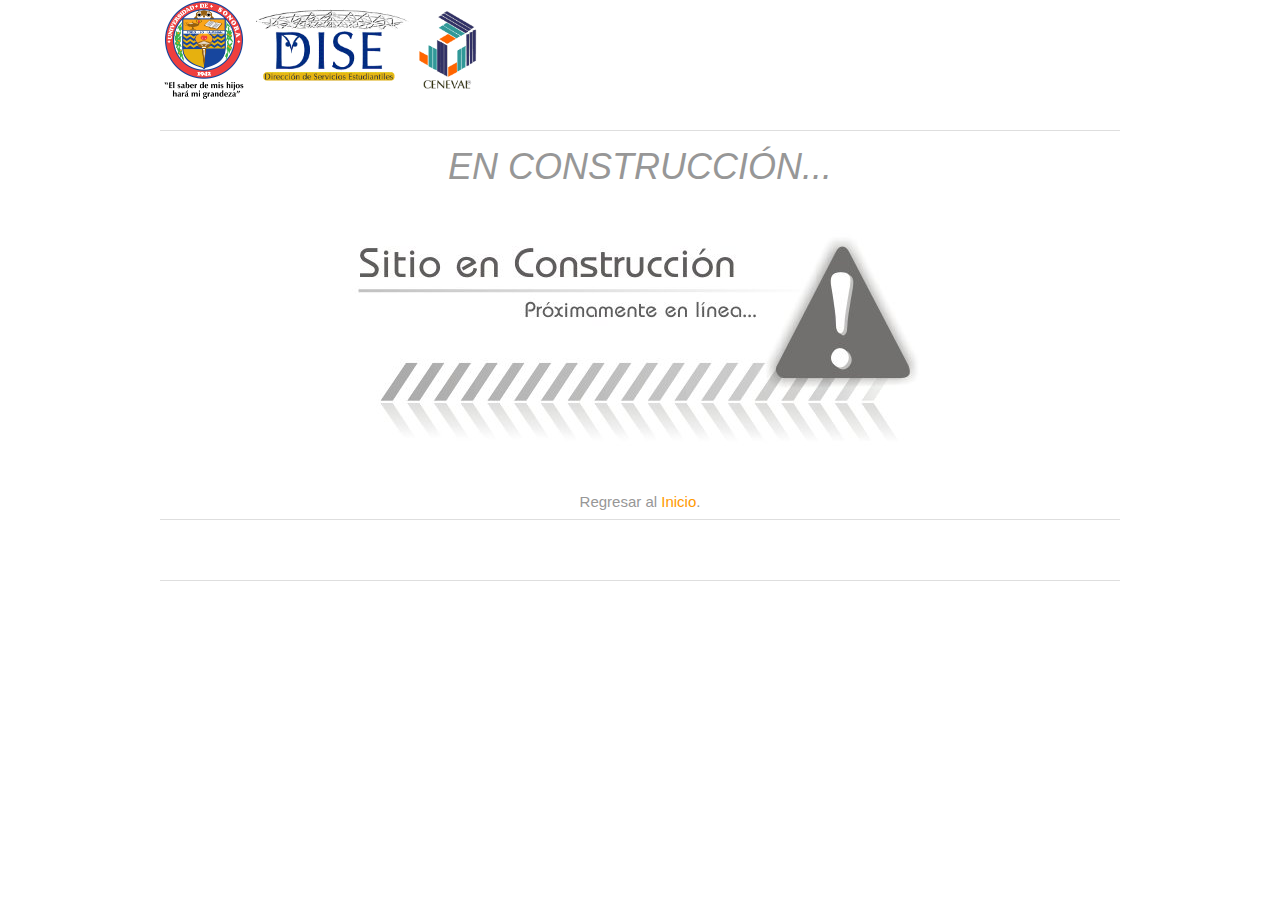
<file: construccion.html>
<!DOCTYPE html>
<html lang="ES" dir="ltr">
<head>
<title>CENEVAL UNISON</title>
<meta charset="UTF-8">
<link rel="stylesheet" href="styles/layout.css" type="text/css">
<link rel="stylesheet" href="https://www.w3schools.com/w3css/4/w3.css">
<script src="jquery-3.2.1.min.js"></script>
</head>

<body>
<div class="wrapper row1">
  <header id="header" class="clear">
    <center>
      <a href="http://www.uson.mx/"><img align="left" style="display: inline-block;height: 100px;width: 200" src="images/demo/unison.gif"></a>
      <a href="http://www.dise.uson.mx/index.html"><img align="left" style="display: inline-block;height: 100px;width: 200" src="images/demo/dise.gif"></a>
      <a href="http://www.ceneval.edu.mx/"><img align="left" style="display: inline-block;height: 100px;width: 200" src="images/demo/ceneval.gif"></a>
      <br>
      <section id="shout">
       
      </section>
     
    </center>
  </header>
</div>
<!-- content -->
<div class="wrapper row2">
  <div id="container" class="clear">

    <section id="shout">
      <h1 style="display: inline-block;">En construcción...</h1>
      
      <center><img src="images/demo/constr.jpg"></center>
        <center>Regresar al <a href="index.html"> Inicio</a>.</center>
      </div>
         
      
    </div>
    <!-- right column -->

<!-- footer -->
<div class="wrapper row3">
      <footer id="footer" class="clear">

  </footer>
</div>
</body>
</html>
</file>
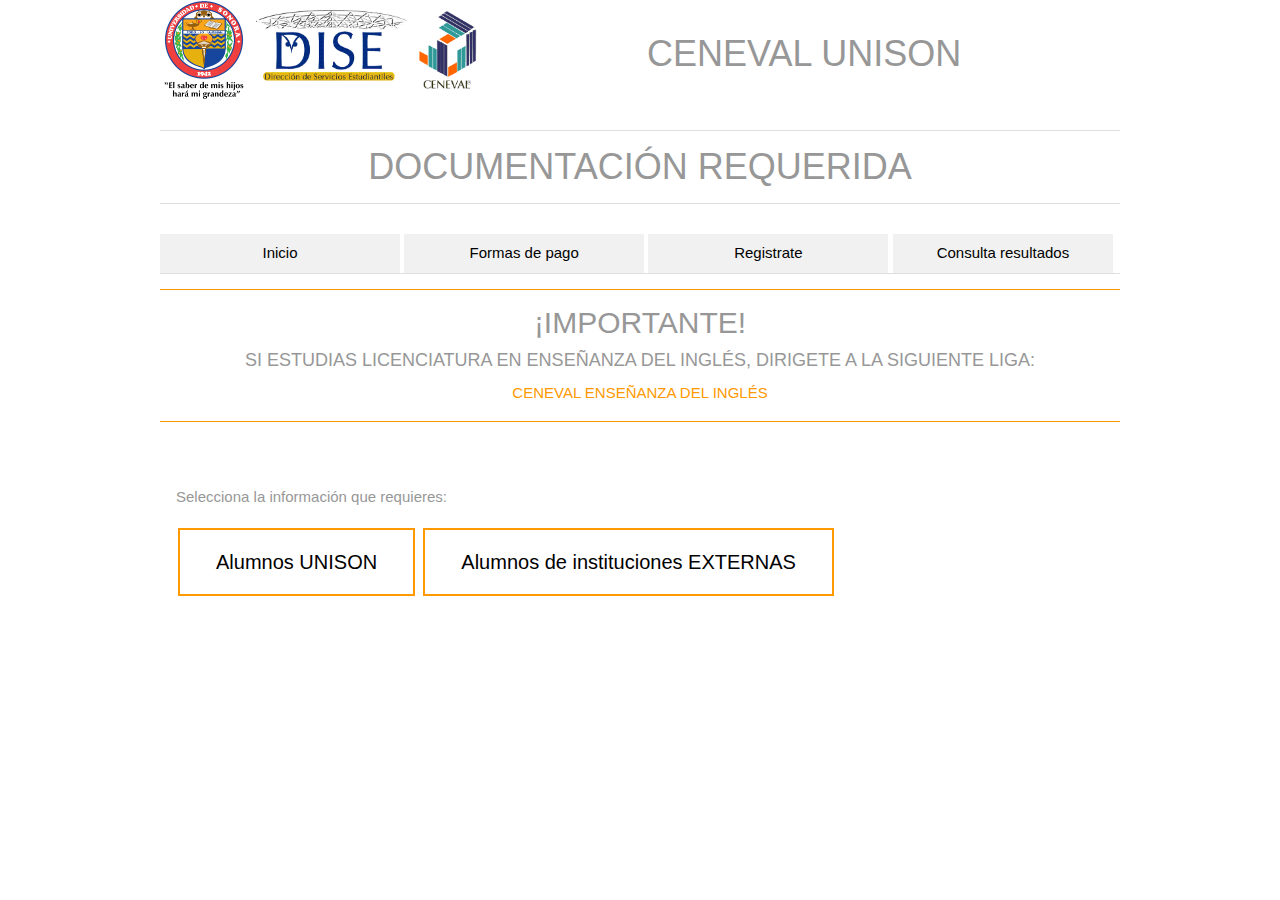
<file: docs.html>
<!DOCTYPE html>
<html lang="ES" dir="ltr">
<head>
<title>CENEVAL UNISON</title>
<meta charset="UTF-8">
<link rel="stylesheet" href="styles/layout.css" type="text/css">
<link rel="stylesheet" href="https://www.w3schools.com/w3css/4/w3.css">
<script src="jquery-3.2.1.min.js"></script>
<style>
.mySlides {display:none;}
.button {
    background-color: #FF9900; /* Green */
    border: none;
    color: white;
    padding: 20px 36px;
    text-align: center;
    text-decoration: none;
    display: inline-block;
    font-size: 20px;
    margin: 4px 2px;
    -webkit-transition-duration: 0.4s; /* Safari */
    transition-duration: 0.4s;
    cursor: pointer;
}

.button1 {
    background-color: white; 
    color: black; 
    border: 2px solid #FF9900;
}

.button1:hover {
    background-color: #FF9900;
    color: white;
}

</style>
</head>

<body>
<div class="wrapper row1">
<header id="header" class="clear">
    <center>
      <a href="http://www.uson.mx/"><img align="left" style="display: inline-block;height: 100px;width: 200" src="images/demo/unison.gif"></a>
      <a href="http://www.dise.uson.mx/index.html"><img align="left" style="display: inline-block;height: 100px;width: 200" src="images/demo/dise.gif"></a>
      <a href="http://www.ceneval.edu.mx/"><img align="left" style="display: inline-block;height: 100px;width: 200" src="images/demo/ceneval.gif"></a>
      <br>
      <section id="shout">
         <a href="index.html"> <h1>Ceneval UNISON</h1></a>
      </section>
     
    </center>
  </header>
</div>
<!-- content -->
<div class="wrapper row2">
  <div id="container" class="clear">

    <section id="shout">
      <h1 style="display: inline-block; font-style: normal;">Documentación Requerida</h1>

    </section>
     <div>
  <a href="index.html" class="w3-bar-item w3-button w3-mobile w3-light-grey " style="width:25%">Inicio</a>
  <a href="pago.html" class="w3-bar-item w3-button w3-mobile w3-light-grey" style="width:25%">Formas de pago</a>
  <a href="Registro.html" class="w3-bar-item w3-button w3-mobile w3-light-grey" style="width:25%">Registrate</a>
  <a href="http://registroenlinea.ceneval.edu.mx/portal/calificaciones/resultadoSustentante.php" class="w3-bar-item w3-button w3-mobile w3-light-grey" style="width:23%">Consulta resultados</a>
</div>
    
    <div id="content" style="width: 100%">
      <div class="w3-panel w3-border-top w3-border-orange">
      </div>
      <center> <h2>¡Importante!</h2>
          <h5>Si estudias licenciatura en Enseñanza del inglés, dirigete a la siguiente liga:</h5>
          <a href="http://www.lenguasextranjeras.uson.mx/?page_id=1782"> CENEVAL ENSEÑANZA DEL INGLÉS</a>
          <br>
          </center>
          <div class="w3-panel w3-border-top w3-border-orange">
<br>
<br>
<P>Selecciona la información que requieres: </P>
<button id="bUnison" class="button button1">Alumnos UNISON</button>
<button id="bExterno" class="button button1">Alumnos de instituciones EXTERNAS</button>

<div style="display: none" id="unison">
  <h2>Documentación requerida:</h2>
         <p>Estos documentos serán entregados solamente durante las fechas previamente establecidas y en horario de oficina.</p>

         <ul>
            <li>Una copia de tu <strong>Acta de Nacimiento o CURP.</strong></li>
            <li>Una copia de tu <strong>Kardex o Carta Pasante.</strong></li>
            <li>Dos impresiones de tu <strong>Pase de ingreso.</strong></li>
            <li>Dos <strong>Fotografías</strong> tamaño infantil a color o en blanco y negro.</li>
            <li>Copia de tu <strong>Credencial del INE o Pasaporte,</strong>recuerda, ambas deberán estar <strong>Vigentes</strong>.</li>
            <li>Recibo Original y copia del <strong>Pago Bancario</strong>.</li>
          </ul>
          <br>
          <h2>Entrega de documentación:</h2>

          <ul><li>Favor de entregar su documentación en tiempo y forma en su departamento o en las unidades regionales de su localidad (<a href="">Hermosillo, Cajeme, Caborca, Navojoa, Nogales y Santa Ana</a>).</li></ul>
          <br>

</div>

  <div  style="display: none" id="externos">
    <h2>Documentación requerida:</h2>
         <p>Estos documentos serán entregados solamente durante las fechas previamente establecidas y en horario de oficina.</p>

         <ul>
            <li>Una copia de tu <strong>Acta de Nacimiento o CURP.</strong></li>
            <li>Una copia de tu <strong>Kardex o Carta Pasante.</strong></li>
            <li>Dos impresiones de tu <strong>Pase de ingreso.</strong></li>
            <li>Dos <strong>Fotografías</strong> tamaño infantil a color o en blanco y negro.</li>
            <li>Copia de tu <strong>Credencial del INE o Pasaporte,</strong>recuerda, ambas deberán estar <strong>Vigentes</strong>.</li>
            <li>Recibo Original y copia del <strong>Pago Bancario</strong>.</li>
            <li>Recibo original y copia de <strong>Pago a biblioteca</strong>.</li>
          </ul>
          <br>
          <h2>Entrega de documentación:</h2>

          <p>Favor de entregar su documentación en tiempo y forma, en las oficinas del campus de tu localidad:</p>
          <ul>
            <li><a href="">Campus Hermosillo:</a> Dirección de servicios estudiantiles, Edificio 8A, planta alta.</li>
            <li><a href="">Campus Navojoa:</a> Edificio principal de vicerrectoría, segundo piso.</li>
            <li><a href="">Campus Caborca:</a> Coordinación de servicios Escolares, Edificio A.</li>
            <li><a href="">Campus Cajeme:</a> Coordinación de programas, Edificio principal.</li>
            <li><a href="">Campus Nogales:</a> Coordinación de programas, Edificio principal.</li>
          </ul>

    
  </div>

         

      </div>
         
      
    </div>
    <!-- right column -->

<!-- footer -->
<div class="wrapper row3">
    <footer id="footer" class="clear">

    <script>
      $(function() {
    $( "#bExterno" ).click(function() {
        $( "#externos" ).toggle();
        document.getElementById('unison').style.display = 'none';
    });
    $( "#bUnison" ).click(function() {
        $( "#unison" ).toggle();
        document.getElementById('externos').style.display = 'none';
    });
});

</script>


  </footer>
</div>
</body>
</html>
</file>
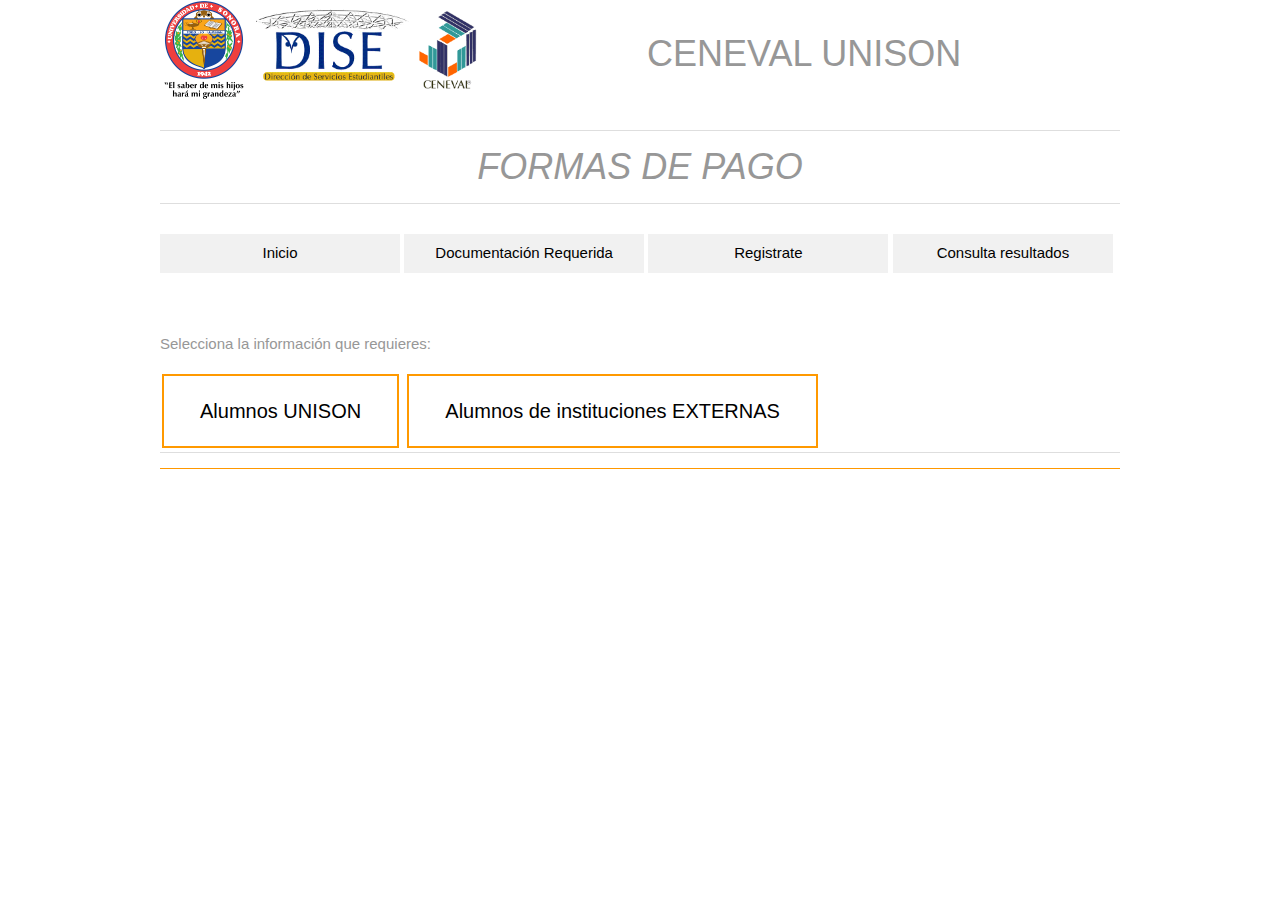
<file: pago.html>
<!DOCTYPE html>
<html lang="ES" dir="ltr">
<head>
<title>CENEVAL UNISON</title>
<meta charset="UTF-8">
<link rel="stylesheet" href="styles/layout.css" type="text/css">
<link rel="stylesheet" href="https://www.w3schools.com/w3css/4/w3.css">
<script src="jquery-3.2.1.min.js"></script>
<style>
.mySlides {display:none;}
.button {
    background-color: #FF9900; /* Green */
    border: none;
    color: white;
    padding: 20px 36px;
    text-align: center;
    text-decoration: none;
    display: inline-block;
    font-size: 20px;
    margin: 4px 2px;
    -webkit-transition-duration: 0.4s; /* Safari */
    transition-duration: 0.4s;
    cursor: pointer;
}

.button1 {
    background-color: white; 
    color: black; 
    border: 2px solid #FF9900;
}

.button1:hover {
    background-color: #FF9900;
    color: white;
}

</style>
</head>

<body>
<div class="wrapper row1">
  <header id="header" class="clear">
    <center>
      <a href="http://www.uson.mx/"><img align="left" style="display: inline-block;height: 100px;width: 200" src="images/demo/unison.gif"></a>
      <a href="http://www.dise.uson.mx/index.html"><img align="left" style="display: inline-block;height: 100px;width: 200" src="images/demo/dise.gif"></a>
      <a href="http://www.ceneval.edu.mx/"><img align="left" style="display: inline-block;height: 100px;width: 200" src="images/demo/ceneval.gif"></a>
      <br>
      <section id="shout">
        <a href="index.html"> <h1>Ceneval UNISON</h1></a>
      </section>
     
    </center>
  </header>
</div>
<!-- content -->
<div class="wrapper row2">
  <div id="container" class="clear">

    <section id="shout">
      <h1 style="display: inline-block;">Formas de Pago</h1>
    </section>
    <div>
  <a href="index.html" class="w3-bar-item w3-button w3-mobile w3-light-grey " style="width:25%">Inicio</a>
  <a href="docs.html" class="w3-bar-item w3-button w3-mobile w3-light-grey" style="width:25%">Documentación Requerida</a>
  <a href="Registro.html" class="w3-bar-item w3-button w3-mobile w3-light-grey" style="width:25%">Registrate</a>
  <a href="http://registroenlinea.ceneval.edu.mx/portal/calificaciones/resultadoSustentante.php" class="w3-bar-item w3-button w3-mobile w3-light-grey" style="width:23%">Consulta resultados</a>
</div>
    <br>
    <br>
    <P>Selecciona la información que requieres: </P>
    <button id="bUnison" class="button button1">Alumnos UNISON</button>
    <button id="bExterno" class="button button1">Alumnos de instituciones EXTERNAS</button>
    <div id="content" style="width: 100%">
          <div class="w3-panel w3-border-top w3-border-orange">
         <div style="display: none" id="unison">
           <h2>Pago Bancario para el examen:</h2>
         <p>En la siguiente tabla se encuentran los precios del examen desglosados por carrera.</p>
         <p>Favor de cumplir con el pago en tiempo y forma.</p>

         <img src="images/demo/pagointernos.jpg" align="center">

         </div>
      </div>
      <div style="display: none" id="externos">
         <br>
          <h2>Pago en biblioteca para estudiantes Externos:</h2>

          <p>Alumnos externos a la UNISON deben realizar un pago a biblioteca central de:</p>
          <strong style="font-size: 30px">$250.00</strong>
          <br>
          <br>
          El pago se deberá realizar en:
          <ul>
            <LI><a href="">Campus Hermosillo:</a>Biblioteca Central de la Universidad de Sonora, ubicada en Av. Sonora y Calle de Conocimiento.</LI>
          </ul>
          <strong>NOTA: Campus Hermosillo no acepta pagos en banco.</strong>

        <h2>Pago Bancario para el examen:</h2>
         <p>En la siguiente tabla se encuentran los precios del examen desglosados por carrera.</p>
         <p>Favor de cumplir con el pago en tiempo y forma.</p>

         <img src="images/demo/pagoexternos.jpg" align="center">

         
        
      </div>
         
      
    </div>
    <!-- right column -->

<!-- footer -->
<div class="wrapper row3">
      <footer id="footer" class="clear">

    <script>
      $(function() {
    $( "#bExterno" ).click(function() {
        $( "#externos" ).toggle();
        document.getElementById('unison').style.display = 'none';
    });
    $( "#bUnison" ).click(function() {
        $( "#unison" ).toggle();
        document.getElementById('externos').style.display = 'none';
    });
});

</script>


  </footer>
</div>
</body>
</html>
</file>
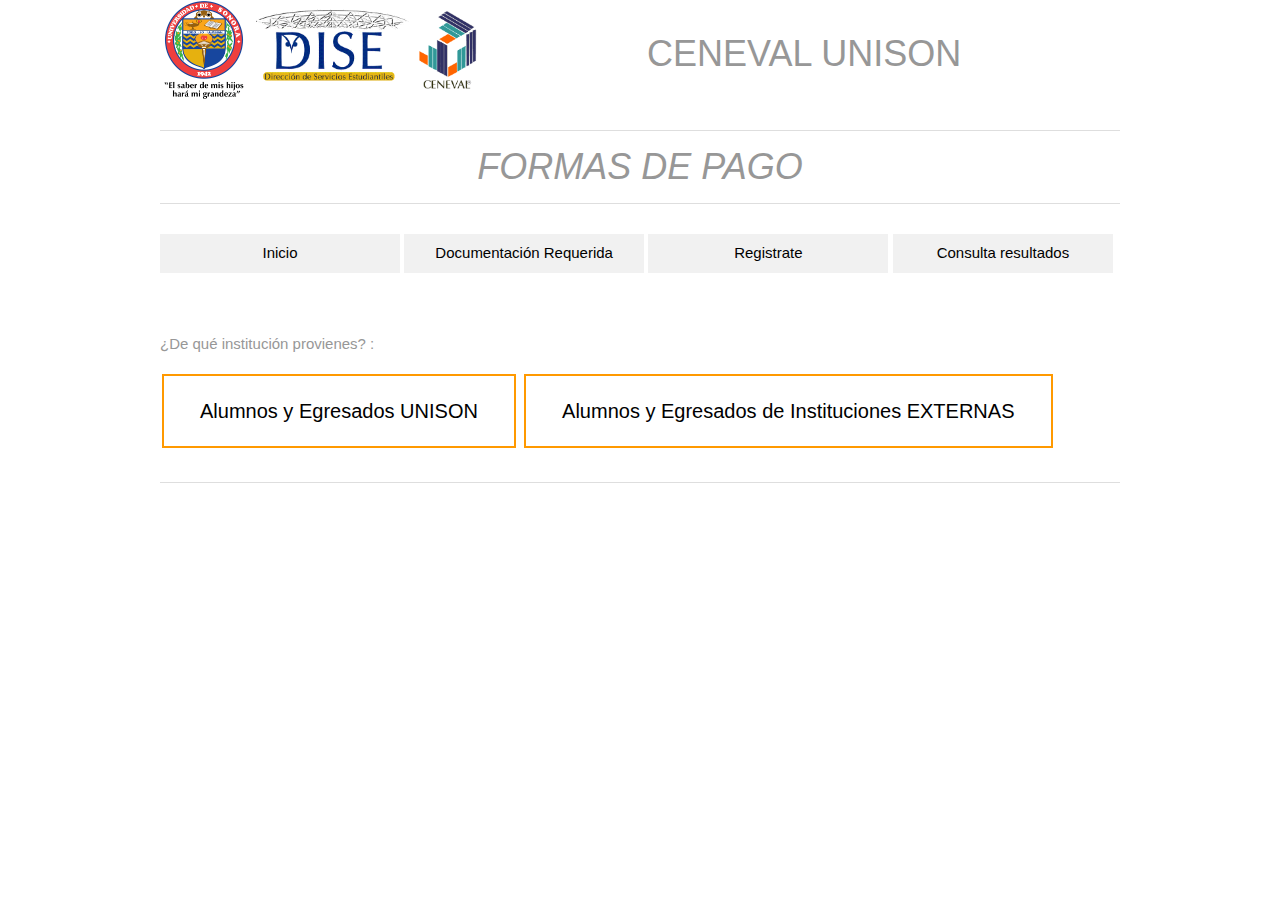
<file: Registro.html>
<!DOCTYPE html>
<html lang="ES" dir="ltr">
<head>
<title>CENEVAL UNISON</title>
<meta charset="UTF-8">
<link rel="stylesheet" href="styles/layout.css" type="text/css">
<link rel="stylesheet" href="https://www.w3schools.com/w3css/4/w3.css">
<script src="jquery-3.2.1.min.js"></script>
<style>
.mySlides {display:none;}
.button {
    background-color: #FF9900; /* Green */
    border: none;
    color: white;
    padding: 20px 36px;
    text-align: center;
    text-decoration: none;
    display: inline-block;
    font-size: 20px;
    margin: 4px 2px;
    -webkit-transition-duration: 0.4s; /* Safari */
    transition-duration: 0.4s;
    cursor: pointer;
}

.button1 {
    background-color: white; 
    color: black; 
    border: 2px solid #FF9900;
}

.button1:hover {
    background-color: #FF9900;
    color: white;
}

</style>
</head>

<body>
<div class="wrapper row1">
  <header id="header" class="clear">
    <center>
      <a href="http://www.uson.mx/"><img align="left" style="display: inline-block;height: 100px;width: 200" src="images/demo/unison.gif"></a>
      <a href="http://www.dise.uson.mx/index.html"><img align="left" style="display: inline-block;height: 100px;width: 200" src="images/demo/dise.gif"></a>
      <a href="http://www.ceneval.edu.mx/"><img align="left" style="display: inline-block;height: 100px;width: 200" src="images/demo/ceneval.gif"></a>
      <br>
      <section id="shout">
        <a href="index.html"> <h1>Ceneval UNISON</h1></a>
      </section>
     
    </center>
  </header>
</div>
<!-- content -->
<div class="wrapper row2">
  <div id="container" class="clear">

    <section id="shout">
      <h1 style="display: inline-block;">Formas de Pago</h1>
    </section>
    <div>
  <a href="index.html" class="w3-bar-item w3-button w3-mobile w3-light-grey " style="width:25%">Inicio</a>
  <a href="docs.html" class="w3-bar-item w3-button w3-mobile w3-light-grey" style="width:25%">Documentación Requerida</a>
  <a href="Registro.html" class="w3-bar-item w3-button w3-mobile w3-light-grey" style="width:25%">Registrate</a>
  <a href="http://registroenlinea.ceneval.edu.mx/portal/calificaciones/resultadoSustentante.php" class="w3-bar-item w3-button w3-mobile w3-light-grey" style="width:23%">Consulta resultados</a>
</div>
    <br>
    <br>
    <P>¿De qué institución provienes? : </P>
    <a href="http://registroenlinea.ceneval.edu.mx/RegistroLinea/indexAbierto.php"><button id="bUnison" class="button button1">Alumnos y Egresados UNISON</button></a>
   <a href=" http://registroenlinea.ceneval.edu.mx/RegistroLinea/inicio.php
"> <button id="bExterno" class="button button1">Alumnos y Egresados de Instituciones EXTERNAS</button></a>
         
      
    </div>
    <!-- right column -->

<!-- footer -->
<div class="wrapper row3">
      <footer id="footer" class="clear">


  </footer>
</div>
</body>
</html>
</file>
<file: styles/layout.css>
/*
HTML 5 Template Name: Basic 81
File: Layout CSS
Author: OS Templates
Author URI: http://www.os-templates.com/
Licence: <a href="http://www.os-templates.com/template-terms">Website Template Licence</a>
*/

html{overflow-y:scroll;} /* Forces a scrollbar when the viewport is larger than the websites content - CSS3 */

body{margin:0; padding:0; font-size:13px; font-family:Georgia, "Times New Roman", Times, serif; color:#979797;}

.clear:after{content:"."; display:block; height:0; clear:both; visibility:hidden; line-height:0;}
.clear{display:block; clear:both;}
html[xmlns] .clear{display:block;}
* html .clear{height:1%;}

a{outline:none; text-decoration:none;}

code{font-weight:normal; font-style:normal; font-family:Georgia, "Times New Roman", Times, serif;}

.fl_left{float:left;}
.fl_right{float:right;}

img{margin:0; padding:0; border:none; line-height:normal; vertical-align:middle;}
.imgholder, .imgl, .imgr{padding:4px; border:1px solid #D6D6D6; text-align:center;}
.imgl{float:left; margin:0 15px 15px 0; clear:left;}
.imgr{float:right; margin:0 0 15px 15px; clear:right;}

/*----------------------------------------------HTML 5 Overrides-------------------------------------*/

address, article, aside, figcaption, figure, footer, header, nav, section{display:block; margin:0; padding:0;}

q{display:block; padding:0 10px 8px 10px; color:#979797; background-color:#ECECEC; font-style:italic; line-height:normal;}
q:before{content:'� '; font-size:26px;}
q:after{content:' �'; font-size:26px; line-height:0;}

/* ----------------------------------------------Wrapper-------------------------------------*/

div.wrapper{display:block; width:960px; margin:0 auto; padding:0; text-align:left;}

.row1, .row1 a{color:#979797; background-color:#FFFFFF;}
.row2{color:#979797; background-color:#FFFFFF;}
.row2 a{color:#FF9900; background-color:#FFFFFF;}
.row3{border-top:1px solid #DEDEDE;}
.row3, .row3 a{color:#979797; background-color:#FFFFFF;}

/*----------------------------------------------Generalise-------------------------------------*/

#header, #container, #footer{display:block; width:960px;}

nav ul{margin:0; padding:0; list-style:none;}

h1, h2, h3, h4, h5, h6{margin:0; padding:0; font-size:16px; font-weight:bold; font-style:normal; line-height:normal; text-transform:uppercase;}

address{font-style:normal;}

blockquote, q{display:block; padding:8px 10px; color:#979797; background-color:#ECECEC; font-style:italic; line-height:normal;}
blockquote:before, q:before{content:'� '; font-size:26px;}
blockquote:after, q:after{content:' �'; font-size:26px; line-height:0;}

.one_third, .two_third, .three_third{display:block; float:left; margin:0 30px 0 0;}
.one_third{width:300px;}
.two_third{width:630px;}
.three_third{width:960px; float:none; margin-right:0; clear:both;}
.lastbox{margin-right:0;}

/*----------------------------------------------Header-------------------------------------*/

#header{}

#header #hgroup{padding:20px 0 0 0; float:right;}
#header #hgroup h1, #header #hgroup h2{font-weight:normal; text-transform:none;}
#header #hgroup h1{font-size:36px;}
#header #hgroup h2{font-size:13px;}

#header nav{display:block; margin:0px 0 0 0; padding:0px 0;}
#header nav ul{}
#header nav li{display:inline; margin-right:25px; text-transform:uppercase;}
#header nav li.last{margin-right:0;}
#header nav li a{}
#header nav li a:hover{color:#FF9900; background-color:#FFFFFF;}

/*----------------------------------------------Content Area-------------------------------------*/

#container{padding:30px 0;}
#container section{display:block; width:100%; margin:0 0 30px 0; padding:0;}
#container .last{margin:0;}
#container .more{text-align:right;}

/* ------Slider-----*/

#container #slider{}

/* ------Shout-----*/

#container #shout{padding:5px 0; border-top:1px solid #DEDEDE; border-bottom:1px solid #DEDEDE; text-align:center;}
#container #shout h1{font-size:36px; font-weight:normal; font-style:italic; text-transform:uppercase;}
#container #shout p{font-size:16px; margin-bottom:0; padding-bottom:0; line-height:1.8em;}

/* ------Main Content-----*/

#container #content{float:left; width:630px; line-height:1.6em;}
#container #content #services{}
#container #content #services article{}
#container #content #services article h2{font-size:14px; margin-bottom:15px;}
#container #content #services article p{margin:0; padding:0;}
#container #content #services article img{float:left; width:80px; height:80px; margin:0 10px 10px 0; padding:4px; border:1px solid #DEDEDE;}
#container #content #services article footer{margin:10px 0 0 0;}

/* ------Right Column-----*/

#container #right_column{float:right; width:280px;}
#container #right_column h2.title{margin-bottom:15px; padding-bottom:15px; border-bottom:1px solid #DEDEDE;}

#container #right_column nav{display:block; width:100%; margin-bottom:30px;}
#container #right_column nav ul{margin:0; padding:0; list-style:none;}
#container #right_column nav li{margin:0 0 3px 0; padding:0;}
#container #right_column nav li.last{margin-bottom:0;}
#container #right_column nav a{display:block; margin:0; padding:5px 10px 5px 20px; color:#666666; background:url("../images/orange_file.gif") no-repeat 10px center #FFFFFF; text-decoration:none; border-bottom:1px dotted #666666;}
#container #right_column nav a:hover{color:#FF9900; background-color:#FFFFFF;}

/*----------------------------------------------Footer-------------------------------------*/

#footer{padding:20px 0;}
#footer p{margin:0; padding:0;}


.features {
		display: -moz-flex;
		display: -webkit-flex;
		display: -ms-flex;
		display: flex;
		-moz-flex-wrap: wrap;
		-webkit-flex-wrap: wrap;
		-ms-flex-wrap: wrap;
		flex-wrap: wrap;
		-moz-justify-content: center;
		-webkit-justify-content: center;
		-ms-justify-content: center;
		justify-content: center;
		width: calc(100% + 2em);
		margin: 0 0 3em -2em;
		padding: 0;
		list-style: none;
	}

		.features li {
			width: calc(33.33333% - 2em);
			margin-left: 2em;
			margin-top: 3em;
			padding: 0;
		}

			.features li:nth-child(1), .features li:nth-child(2), .features li:nth-child(3) {
				margin-top: 0;
			}

			.features li > :last-child {
				margin-bottom: 0;
			}
</file>
